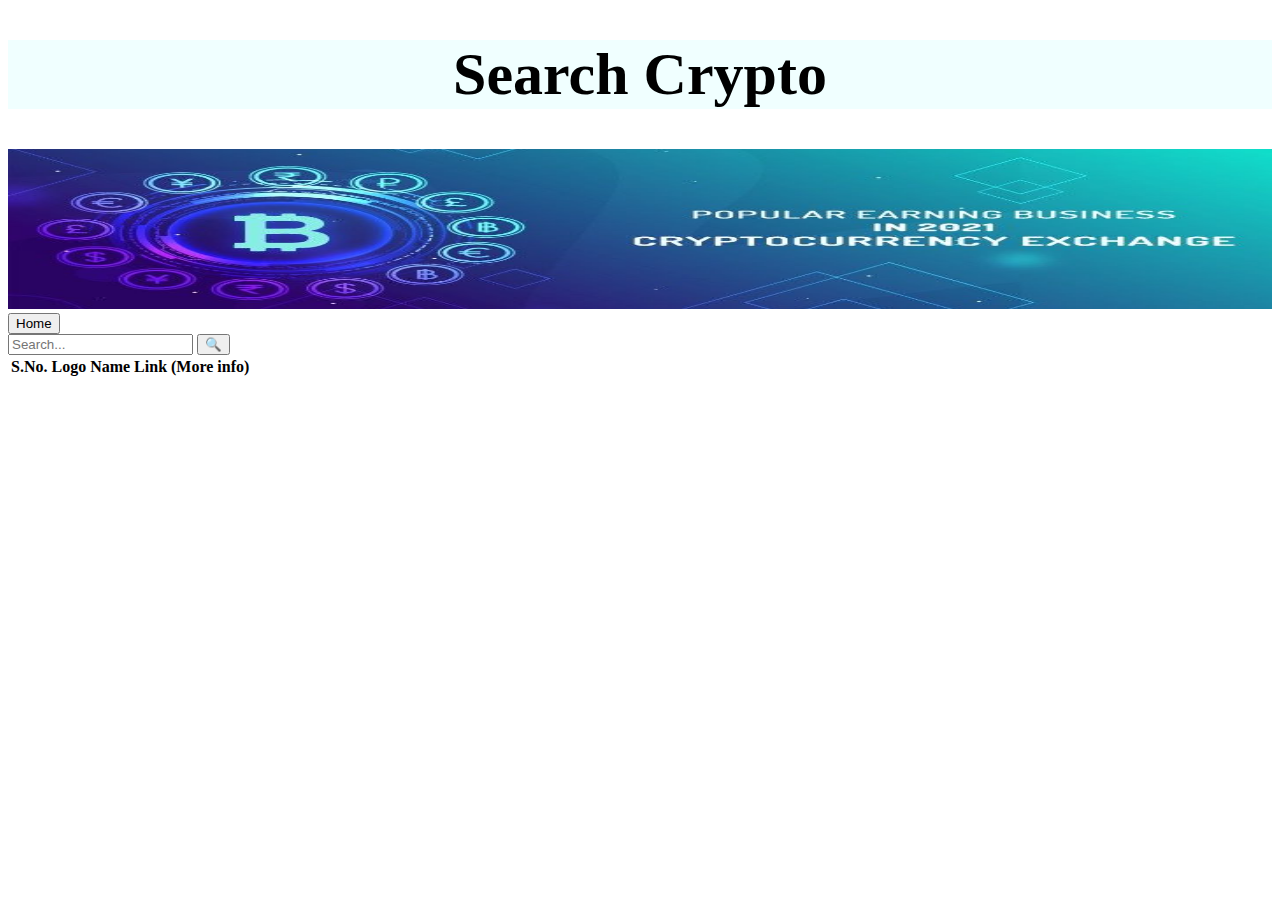
<file: search.html>
<!DOCTYPE html>
<html lang="en">
  <head>
    <title>Search | CryptoView</title>
    <meta charset="UTF-8" />
    <meta http-equiv="X-UA-Compatible" content="IE=Edge" />
    <meta name="viewport" content="width=device-width, initial-scale=1.0" />

    <link rel="stylesheet" href="./search.css" />
  </head>
  <body>
    
    <nav class="search">
      <h1>Search Crypto</h1>
    </nav>
    <nav class="img1">
      <img src="crypro.jpg" height="160vh" width="100%">
    </nav>
      <nav class="home">
      <a href="index.html"><button>Home</button></a>
      </nav>

    <section class="h1">
      <form action="">
        <input type="text" placeholder="Search..." name="q" id="search_field" />
        <button>🔍</button>
      </form>
    </section>

    <section class="h2">
      <table>
        <thead>
          <tr>
            <th class="th1">S.No.</th>
            <th>Logo</th>
            <th>Name</th>
            <th>Link (More info)</th>
          </tr>
        </thead>
        <tbody id="search_result"></tbody>
      </table>
    </section>

    <script src="./search.js"></script>
  </body>
</html>
</file>
<file: search.css>
.search{
    text-align: center;
    background-color: azure;
    font-size: 30px;
}
</file>
